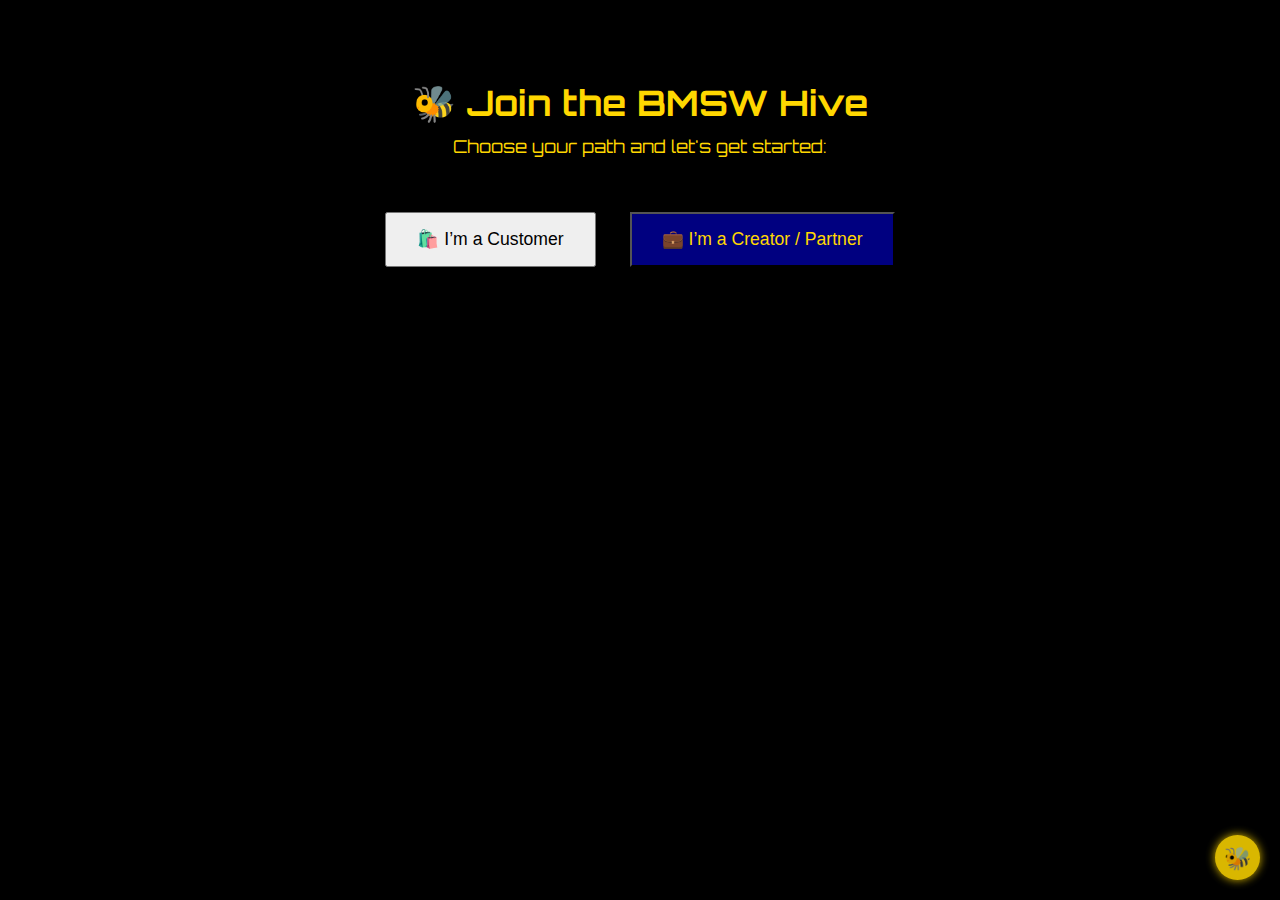
<file: dashboard.html>
<!-- FILE: dashboard.html -->
<!DOCTYPE html>
<html lang="en">
<head>
  <meta charset="UTF-8" />
  <meta name="viewport" content="width=device-width, initial-scale=1.0" />
  <title>BMSW — Dashboard</title>

  <!-- Styles & Scripts -->
  <link rel="stylesheet" href="style.css" />
  <link href="https://fonts.googleapis.com/css2?family=Orbitron:wght@600&display=swap" rel="stylesheet">
  <script defer src="user.js"></script>
  <script defer src="bee.js"></script>

  <script>
    document.addEventListener("DOMContentLoaded", () => {
      showUserData();
    });
  </script>
</head>
<body class="dashboard-body">

  <section class="dashboard">
    <h1>📊 Welcome to Your Hive, <span id="userName"></span></h1>
    <p><strong>Code Name:</strong> <span id="userCode"></span></p>
    <p><strong>Role:</strong> <span id="userRole"></span></p>
    <p><strong id="pointsDisplay"></strong></p>

    <div class="actions">
      <button class="btn" onclick="updatePoints(10)">💬 Commented (+10 pts)</button>
      <button class="btn" onclick="updatePoints(15)">📢 Shared a Link (+15 pts)</button>
      <button class="btn" onclick="updatePoints(5)">🛍️ Visited Shop (+5 pts)</button>
    </div>

    <p class="bee-say">🐝 Bee says: Keep buzzing to rise in the hive!</p>
  </section>

  <div class="bee-btn" onclick="toggleBeeMenu()">🐝</div>
  <div class="bee-menu" id="beeMenu">
    <button class="bee-app" onclick="goTo('index.html')">🏠 Home</button>
    <button class="bee-app" onclick="goTo('shop.html')">🛍️ Shop</button>
    <button class="bee-app" onclick="goTo('lounge.html')">👑 Lounge</button>
    <button class="bee-app" onclick="goTo('signup.html')">🔄 Switch Role</button>
  </div>

</body>
</html>
</file>
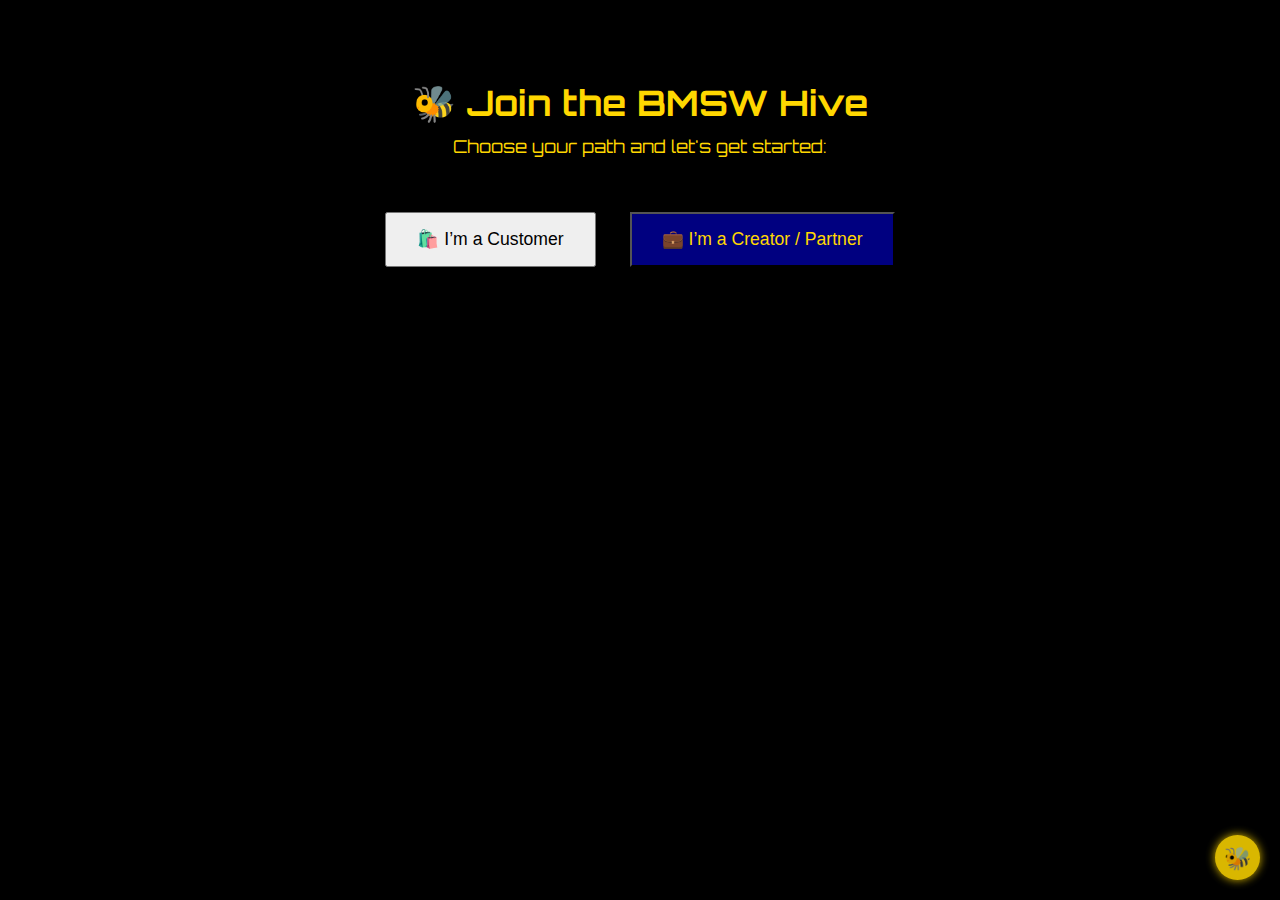
<file: lounge.html>
<!-- FILE: lounge.html -->
<!DOCTYPE html>
<html lang="en">
<head>
  <meta charset="UTF-8" />
  <meta name="viewport" content="width=device-width, initial-scale=1.0" />
  <title>BMSW — Lounge</title>

  <!-- Styles & Scripts -->
  <link rel="stylesheet" href="style.css" />
  <link href="https://fonts.googleapis.com/css2?family=Orbitron:wght@600&display=swap" rel="stylesheet">
  <script defer src="bee.js"></script>
  <script defer src="user.js"></script>

  <script>
    document.addEventListener("DOMContentLoaded", () => {
      const user = getUser();
      if (!user) {
        window.location.href = "signup.html";
        return;
      }

      document.getElementById("userWelcome").innerText = `Welcome, ${user.code}`;
      document.getElementById("roleTag").innerText = `Role: ${user.role.toUpperCase()}`;
    });
  </script>
</head>
<body class="page-body">

  <section class="page-section">
    <h2 id="userWelcome">👑 Welcome to the Lounge</h2>
    <p id="roleTag" class="bee-say"></p>
    <p>This is your exclusive vault. We drop nothing here that’s ordinary.</p>

    <div class="card">
      <h3>🎬 Teaser: BeeVerse 2025</h3>
      <p>Private drop for our BMSW family. Watch this teaser before the world does:</p>
      <a class="btn" href="https://youtube.com/your-link" target="_blank">Watch Now</a>
    </div>

    <div class="card">
      <h3>🛠️ Premium Template Access</h3>
      <p>Royal design starter pack for creators. One-click download:</p>
      <a class="btn" href="https://drive.google.com/your-template" target="_blank">Download</a>
    </div>

    <div class="card">
      <h3>📣 Join Our BMSW Lounge Hub</h3>
      <p>Direct WhatsApp community access:</p>
      <a class="btn" href="https://chat.whatsapp.com/your-link" target="_blank">Join Now</a>
    </div>
  </section>

  <!-- Bee & Menu -->
  <div class="bee-btn" onclick="toggleBeeMenu()">🐝</div>
  <div class="bee-menu" id="beeMenu">
    <button class="bee-app" onclick="goTo('index.html')">🏠 Home</button>
    <button class="bee-app" onclick="goTo('dashboard.html')">📊 Dashboard</button>
    <button class="bee-app" onclick="goTo('shop.html')">🛍️ Shop</button>
    <button class="bee-app" onclick="goTo('signup.html')">🔄 Switch Role</button>
  </div>

</body>
</html>
</file>
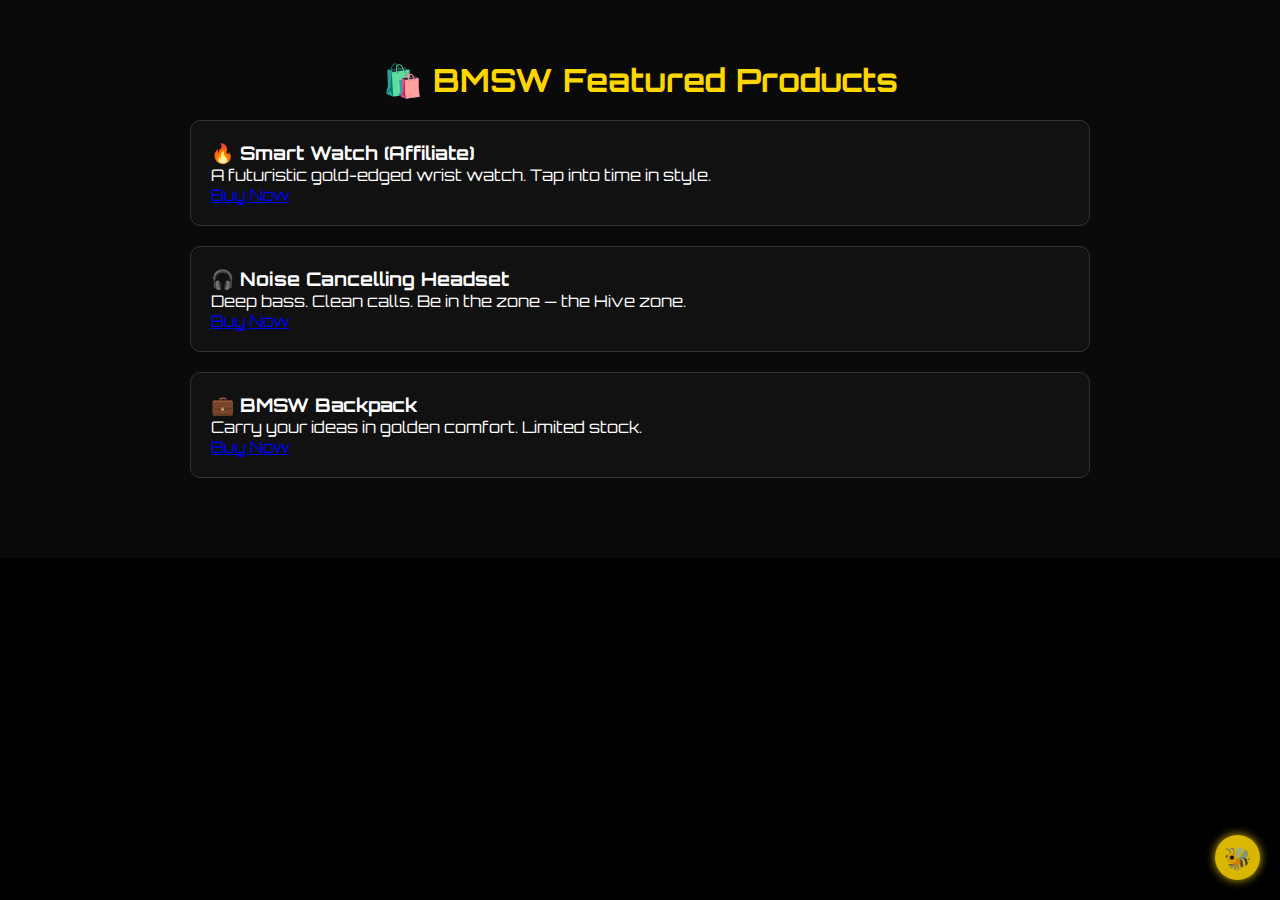
<file: shop.html>
<!-- FILE: shop.html -->
<!DOCTYPE html>
<html lang="en">
<head>
  <meta charset="UTF-8" />
  <meta name="viewport" content="width=device-width, initial-scale=1.0" />
  <title>BMSW — Shop</title>

  <!-- Styles & Scripts -->
  <link rel="stylesheet" href="style.css" />
  <link href="https://fonts.googleapis.com/css2?family=Orbitron:wght@600&display=swap" rel="stylesheet">
  <script defer src="bee.js"></script>
</head>
<body class="page-body">

  <section class="page-section">
    <h2>🛍️ BMSW Featured Products</h2>

    <div class="card">
      <h3>🔥 Smart Watch (Affiliate)</h3>
      <p>A futuristic gold-edged wrist watch. Tap into time in style.</p>
      <a class="btn" href="https://your-affiliate-link.com" target="_blank">Buy Now</a>
    </div>

    <div class="card">
      <h3>🎧 Noise Cancelling Headset</h3>
      <p>Deep bass. Clean calls. Be in the zone — the Hive zone.</p>
      <a class="btn" href="https://your-affiliate-link.com" target="_blank">Buy Now</a>
    </div>

    <div class="card">
      <h3>💼 BMSW Backpack</h3>
      <p>Carry your ideas in golden comfort. Limited stock.</p>
      <a class="btn" href="https://your-affiliate-link.com" target="_blank">Buy Now</a>
    </div>
  </section>

  <!-- Bee & Menu -->
  <div class="bee-btn" onclick="toggleBeeMenu()">🐝</div>
  <div class="bee-menu" id="beeMenu">
    <button class="bee-app" onclick="goTo('index.html')">🏠 Home</button>
    <button class="bee-app" onclick="goTo('dashboard.html')">📊 Dashboard</button>
    <button class="bee-app" onclick="goTo('lounge.html')">👑 Lounge</button>
    <button class="bee-app" onclick="goTo('signup.html')">🔄 Switch Role</button>
  </div>

</body>
</html>
</file>
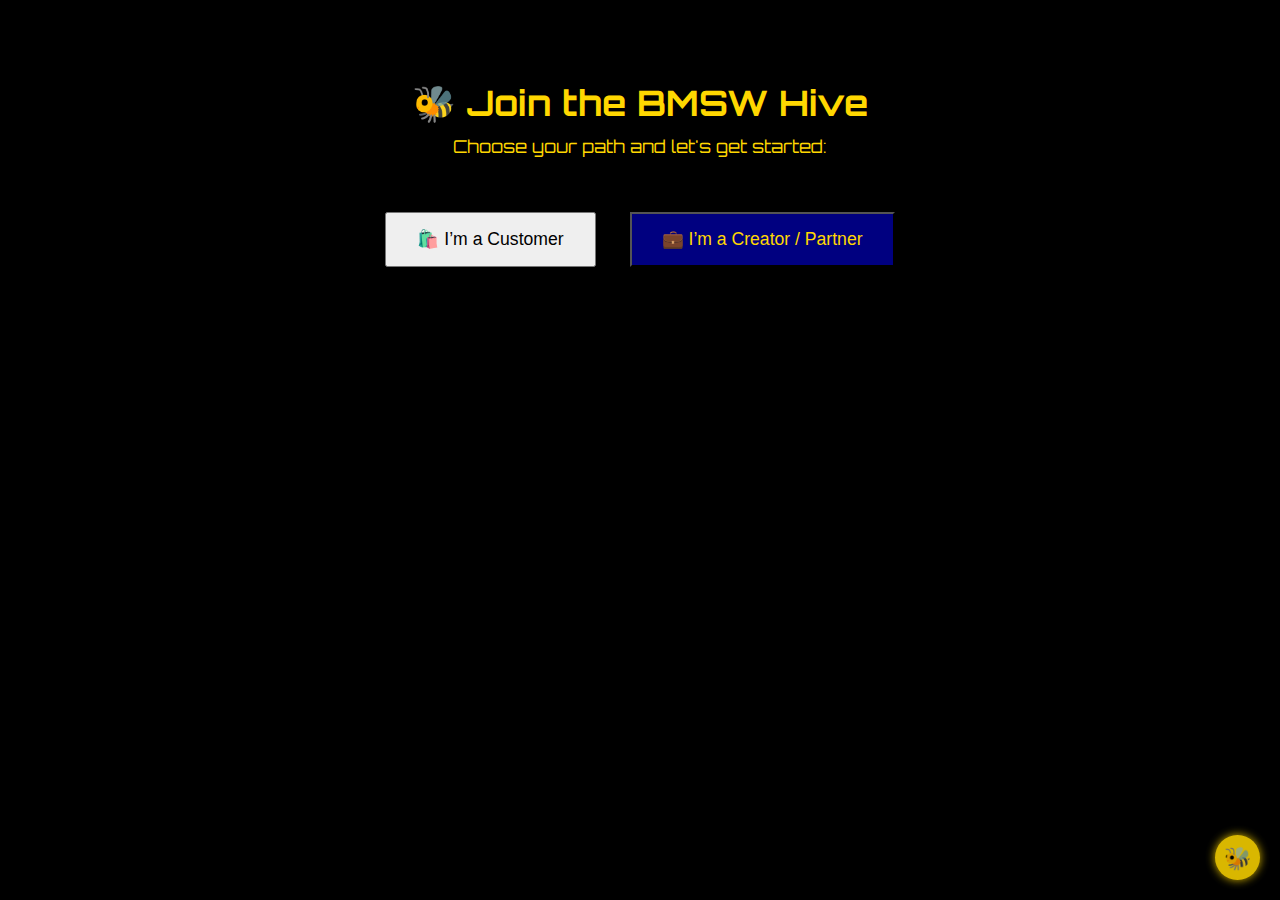
<file: signup.html>
<!-- FILE: signup.html -->
<!DOCTYPE html>
<html lang="en">
<head>
  <meta charset="UTF-8" />
  <meta name="viewport" content="width=device-width, initial-scale=1.0" />
  <title>Join the Hive — BMSW</title>

  <!-- Styles & Scripts -->
  <link rel="stylesheet" href="style.css" />
  <link href="https://fonts.googleapis.com/css2?family=Orbitron:wght@600&display=swap" rel="stylesheet">
  <script defer src="user.js"></script>
  <script defer src="bee.js"></script>
</head>
<body class="signup-body">

  <section class="signup-section">
    <h1>🐝 Join the BMSW Hive</h1>
    <p>Choose your path and let's get started:</p>

    <div class="signup-options">
      <button onclick="setUser('customer')" class="btn">🛍️ I’m a Customer</button>
      <button onclick="setUser('creator')" class="btn creator-btn">💼 I’m a Creator / Partner</button>
    </div>
  </section>

  <!-- Bee Button (Optional) -->
  <div class="bee-btn" onclick="toggleBeeMenu()">🐝</div>
  <div class="bee-menu" id="beeMenu">
    <button class="bee-app" onclick="goTo('index.html')">🏠 Home</button>
    <button class="bee-app" onclick="goTo('dashboard.html')">📊 Dashboard</button>
    <button class="bee-app" onclick="goTo('shop.html')">🛍️ Shop</button>
    <button class="bee-app" onclick="goTo('lounge.html')">👑 Lounge</button>
  </div>

</body>
</html>
</file>
<file: style.css>
/* === GLOBAL === */
* {
  margin: 0;
  padding: 0;
  box-sizing: border-box;
}
body, html {
  font-family: 'Orbitron', sans-serif;
  background-color: #000; /* Black base */
  color: #f5f5f5;
}

/* === HEADER === */
.bms-header {
  background: #000;
  padding: 20px;
  text-align: left;
  border-bottom: 1px solid gold;
}
.logo {
  color: gold;
  font-size: 1.4rem;
  font-weight: bold;
}
.logo span {
  letter-spacing: 2px;
}

/* === HERO === */
.hero {
  background: linear-gradient(145deg, #000 50%, #001f3f 50%);
  height: 100vh;
  display: flex;
  justify-content: center;
  align-items: center;
  text-align: center;
  padding: 20px;
}
.hero-content h1 {
  font-size: 2.8rem;
  color: gold;
}
.subtle-glow {
  color: #ffffffaa;
  font-weight: 400;
  font-size: 1.2rem;
}
.hero-tagline {
  color: #ccc;
  margin-top: 10px;
  font-size: 1rem;
}
.start-btn {
  margin-top: 30px;
  padding: 14px 28px;
  border: none;
  background: gold;
  color: #000;
  border-radius: 40px;
  font-weight: bold;
  font-size: 1rem;
  cursor: pointer;
}
.start-btn:hover {
  background: #fff3b0;
}

/* === BEE BUTTON === */
.bee-btn {
  position: fixed;
  bottom: 20px;
  right: 20px;
  background: gold;
  border-radius: 50%;
  width: 55px;
  height: 55px;
  font-size: 26px;
  display: flex;
  align-items: center;
  justify-content: center;
  box-shadow: 0 0 10px gold;
  cursor: pointer;
  z-index: 9999;
}

/* === BEE MENU === */
.bee-menu {
  position: fixed;
  bottom: 90px;
  right: 30px;
  background: rgba(0, 0, 0, 0.9);
  border: 1px solid gold;
  padding: 15px;
  border-radius: 15px;
  display: none;
  flex-direction: column;
  gap: 10px;
  z-index: 9998;
}
.bee-menu.show {
  display: flex;
}
.bee-app {
  background: gold;
  color: black;
  border: none;
  padding: 10px 15px;
  border-radius: 8px;
  font-weight: bold;
  font-size: 0.9rem;
  cursor: pointer;
}
.bee-app:hover {
  background: #fff3b0;
}
/* === SIGNUP PAGE === */
.signup-body {
  background: #000;
  color: gold;
  text-align: center;
  padding: 80px 20px;
}
.signup-section h1 {
  font-size: 2.2rem;
  margin-bottom: 10px;
}
.signup-section p {
  font-size: 1.1rem;
  margin-bottom: 40px;
}
.signup-options .btn {
  margin: 15px;
  padding: 15px 30px;
  font-size: 1.1rem;
}
.creator-btn {
  background: navy;
  color: gold;
}

/* === DASHBOARD PAGE === */
.dashboard-body {
  background: #000;
  color: gold;
  text-align: center;
  padding: 80px 20px;
}
.dashboard h1 {
  font-size: 2rem;
  margin-bottom: 15px;
}
.dashboard p {
  font-size: 1rem;
  margin: 10px 0;
}
.actions {
  margin-top: 30px;
}
.actions .btn {
  margin: 10px;
}
.bee-say {
  margin-top: 40px;
  font-style: italic;
  color: #ffd700;
}

/* === SHOP + LOUNGE PAGE === */
.page-body {
  background: #0a0a0a;
  color: #ddd;
  padding: 60px 20px;
  text-align: center;
}
.page-section {
  max-width: 900px;
  margin: auto;
}
.page-section h2 {
  color: gold;
  font-size: 2rem;
  margin-bottom: 20px;
}
.card {
  background: #111;
  border: 1px solid #333;
  border-radius: 10px;
  margin: 20px auto;
  padding: 20px;
  color: #fff;
  text-align: left;
}
.card .btn {
  margin-top: 10px;
}
/* === CREED SECTION === */
.creed {
  background: #000;
  color: gold;
  text-align: center;
  padding: 40px 20px;
}
.creed-title {
  font-size: 1.8rem;
  margin-bottom: 15px;
}
.creed-line {
  font-size: 1.2rem;
  margin: 5px 0;
}
.creed-tag {
  font-size: 1rem;
  margin-top: 15px;
  color: #fff;
  font-style: italic;
}

/* === SLOGAN IN HEADER === */
.slogan {
  font-size: 0.9rem;
  color: #ccc;
  margin-top: 5px;
  letter-spacing: 1px;
}

/* === NEW SECTIONS ADDED BELOW === */

/* === AUTHOR SECTION === */
.author-section {
  max-width: 600px;
  margin: 60px auto;
  background: #111;
  border-radius: 20px;
  padding: 30px 20px;
  text-align: center;
  color: gold;
  box-shadow: 0 0 20px rgba(248, 194, 0, 0.7);
  font-family: 'Segoe UI', Tahoma, Geneva, Verdana, sans-serif;
}
.author-section img {
  width: 140px;
  height: 140px;
  border-radius: 50%;
  object-fit: cover;
  box-shadow: 0 0 15px #f8c200;
  margin-bottom: 20px;
}
.author-section h2 {
  font-size: 2rem;
  margin-bottom: 10px;
}
.author-section p {
  font-size: 1rem;
  line-height: 1.4;
}

/* === LEADER PROFILE SECTION === */
.leader-profile {
  max-width: 900px;
  margin: 60px auto;
  padding: 40px 20px;
  background: #101010;
  border-radius: 20px;
  display: flex;
  align-items: center;
  gap: 30px;
  color: #f8c200;
  font-family: 'Segoe UI', Tahoma, Geneva, Verdana, sans-serif;
}
.leader-photo-placeholder img {
  width: 180px;
  height: 180px;
  border-radius: 50%;
  object-fit: cover;
  box-shadow: 0 0 20px rgba(248, 194, 0, 0.85);
}
.leader-info h2 {
  margin: 0 0 10px;
  font-size: 2.2rem;
}
.leader-info p {
  margin: 0;
  font-size: 1.15rem;
  line-height: 1.5;
}
@media (max-width: 600px) {
  .leader-profile {
    flex-direction: column;
    text-align: center;
  }
}

/* === TOP USERS SECTION === */
.top-users {
  max-width: 900px;
  margin: 60px auto;
  padding: 20px;
  text-align: center;
  color: #f8c200;
  font-family: 'Segoe UI', Tahoma, Geneva, Verdana, sans-serif;
}
.section-title {
  font-size: 2.6rem;
  margin-bottom: 30px;
  text-shadow: 0 0 10px #d1a900;
}
.users-grid {
  display: flex;
  justify-content: center;
  gap: 25px;
  flex-wrap: wrap;
}
.user-card {
  background: #222;
  border-radius: 15px;
  width: 140px;
  padding: 15px;
  box-shadow: 0 0 15px rgba(248, 194, 0, 0.7);
  transition: transform 0.3s ease;
}
.user-card:hover {
  transform: scale(1.05);
}
.user-card img {
  width: 100%;
  border-radius: 50%;
  object-fit: cover;
  box-shadow: 0 0 10px #f8c200;
}
.user-card p {
  margin-top: 10px;
  font-weight: 700;
}

/* === OFFERS SECTION === */
.offers {
  max-width: 1000px;
  margin: 60px auto;
  padding: 20px;
  color: #f8c200;
  font-family: 'Segoe UI', Tahoma, Geneva, Verdana, sans-serif;
  text-align: center;
}
.offers-grid {
  display: flex;
  justify-content: center;
  gap: 30px;
  flex-wrap: wrap;
}
.offer-card {
  background: #222;
  border-radius: 20px;
  width: 280px;
  padding: 25px 20px;
  box-shadow: 0 0 20px rgba(248,  194, 0, 0.8);
  transition: transform 0.3s ease;
}
.offer-card:hover {
  transform: translateY(-8px);
}
.offer-card img {
  width: 100%;
  border-radius: 15px;
  object-fit: cover;
  box-shadow: 0 0 15px #d1a900;
}
.offer-card h3 {
  margin: 15px 0 10px;
  font-size: 1.5rem;
}
.offer-card p {
  font-size: 1rem;
  line-height: 1.4;
}

/* === CREATORS SECTION === */
.creators {
  max-width: 900px;
  margin: 60px auto;
  padding: 20px;
  color: #f8c200;
  font-family: 'Segoe UI', Tahoma, Geneva, Verdana, sans-serif;
  text-align: center;
}
.creators-grid {
  display: flex;
  justify-content: center;
  gap: 25px;
  flex-wrap: wrap;
}
.creator-card {
  background: #222;
  border-radius: 15px;
  width: 180px;
  padding: 15px;
  box-shadow: 0 0 15px rgba(248, 194, 0, 0.7);
  transition: transform 0.3s ease;
}
.creator-card:hover {
  transform: scale(1.05);
}
.creator-card img {
  width: 100%;
  border-radius: 50%;
  object-fit: cover;
  box-shadow: 0 0 10px #f8c200;
}
.creator-card h4 {
  margin: 10px 0 6px;
}
.creator-card p {
  margin: 0;
  font-weight: 600;
}
.icon-img {
  width: 20px;
  height: 20px;
  vertical-align: middle;
  margin-right: 8px;
}
</file>
